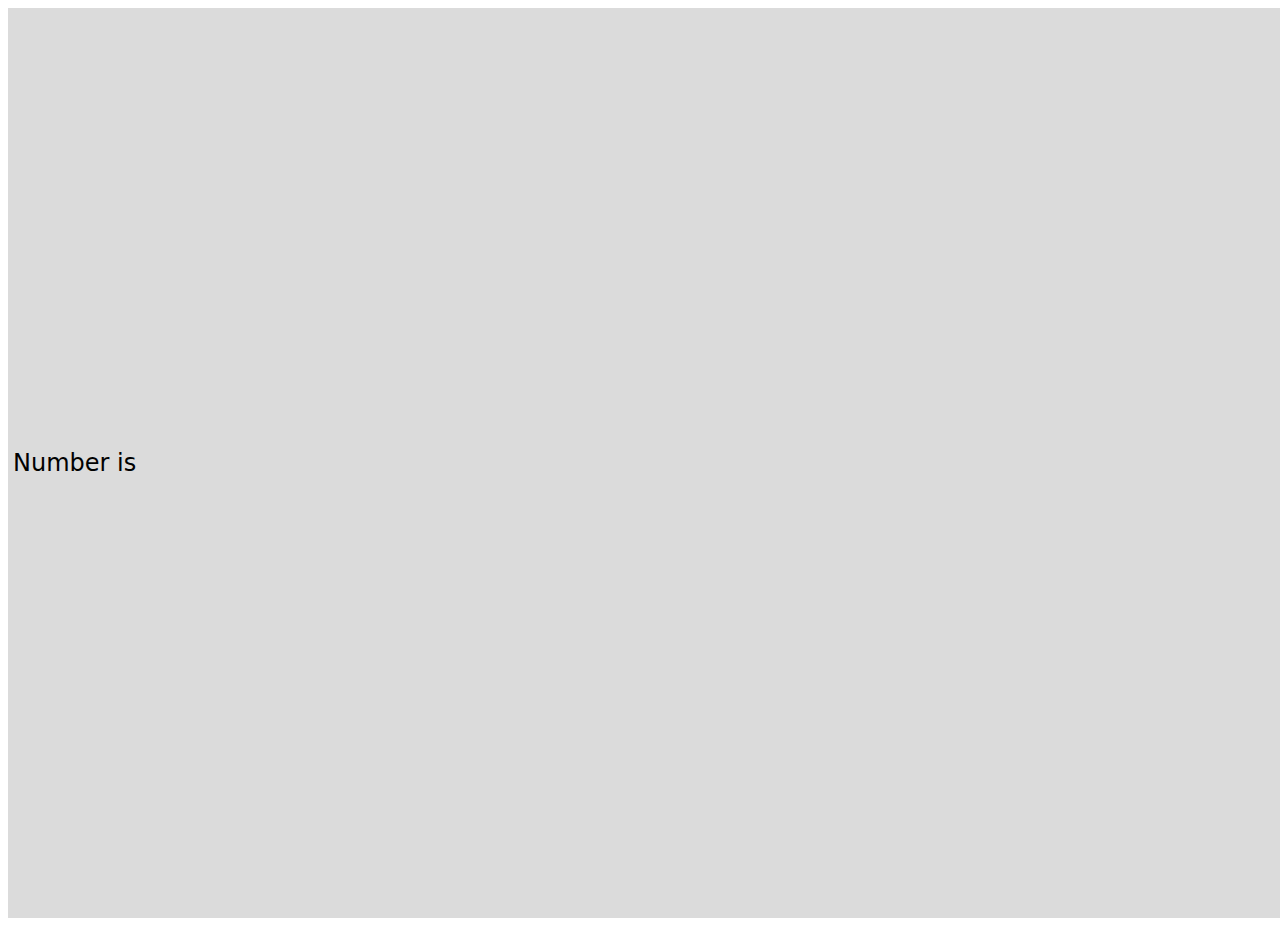
<file: 01.isNum/index.html>
<!DOCTYPE html>
<html lang="en">
<head>
    <meta charset="UTF-8">
    <meta http-equiv="X-UA-Compatible" content="IE=edge">
    <meta name="viewport" content="width=device-width, initial-scale=1.0">
    <link rel="stylesheet" href="style.css">
    <script src="index.js"></script>
    <title>Is Number</title>
</head>
<body>
    <div class="main-container">
        <p class="msg">Number is</p>
    </div>
</body>
</html>
</file>
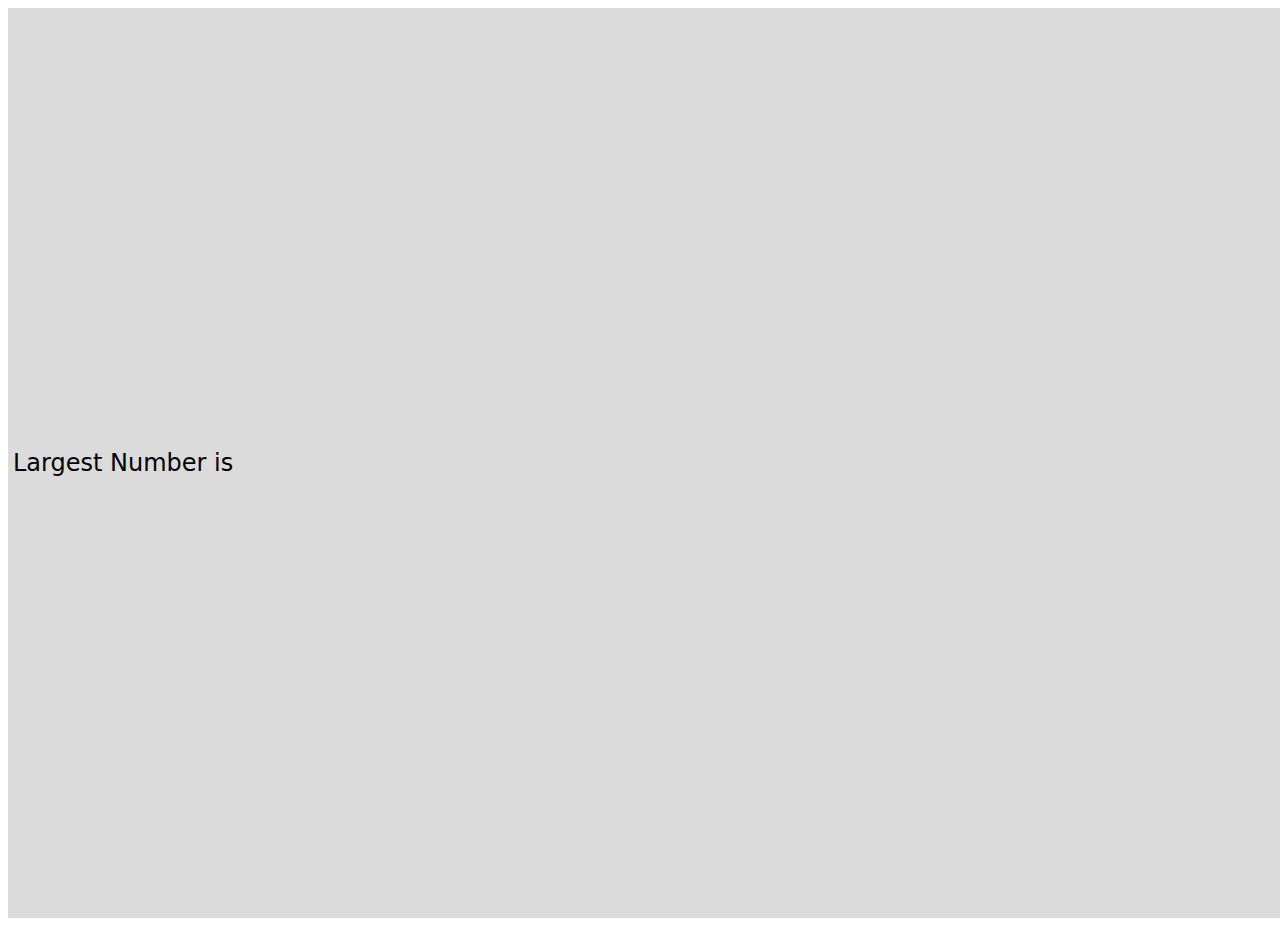
<file: 02.largestNum/index.html>
<!DOCTYPE html>
<html lang="en">
<head>
    <meta charset="UTF-8">
    <meta http-equiv="X-UA-Compatible" content="IE=edge">
    <meta name="viewport" content="width=device-width, initial-scale=1.0">
    <link rel="stylesheet" href="style.css">
    <script src="index.js"></script>
    <title>Largest Number</title>
</head>
<body>
    <div class="main-container">
        <p class="msg">Largest Number is</p>
    </div>
</body>
</html>
</file>
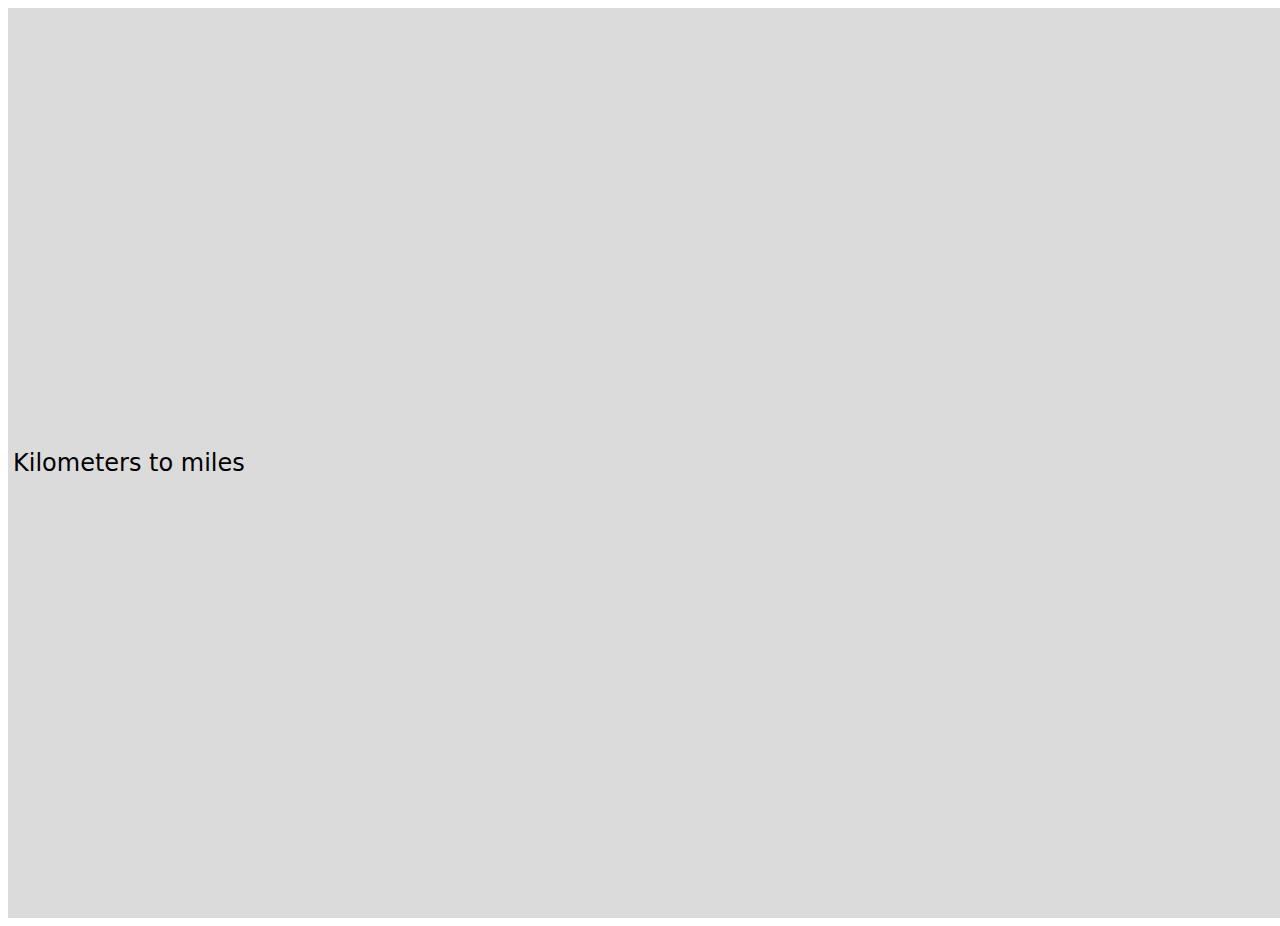
<file: 03.km-to-miles/index.html>
<!DOCTYPE html>
<html lang="en">
<head>
    <meta charset="UTF-8">
    <meta http-equiv="X-UA-Compatible" content="IE=edge">
    <meta name="viewport" content="width=device-width, initial-scale=1.0">
    <link rel="stylesheet" href="style.css">
    <script src="index.js"></script>
    <title>KM to Miles</title>
</head>
<body>
    <div class="main-container">
        <p class="msg">Kilometers to miles</p>
    </div>
</body>
</html>
</file>
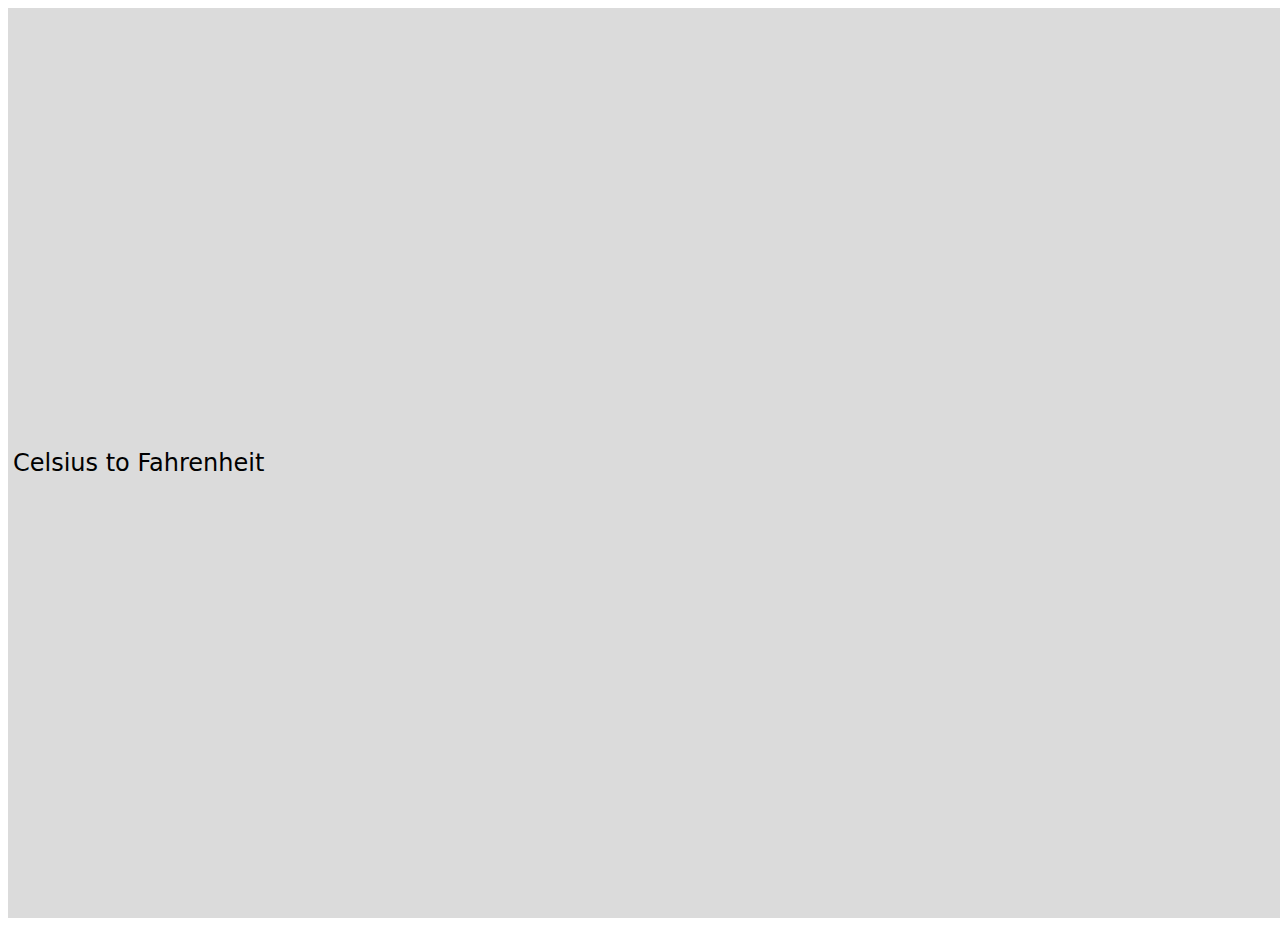
<file: 04.cel-to-fer/index.html>
<!DOCTYPE html>
<html lang="en">
<head>
    <meta charset="UTF-8">
    <meta http-equiv="X-UA-Compatible" content="IE=edge">
    <meta name="viewport" content="width=device-width, initial-scale=1.0">
    <link rel="stylesheet" href="style.css">
    <script src="index.js"></script>
    <title>Cel to F</title>
</head>
<body>
    <div class="main-container">
        <p class="msg">Celsius to Fahrenheit</p>
    </div>
</body>
</html>
</file>
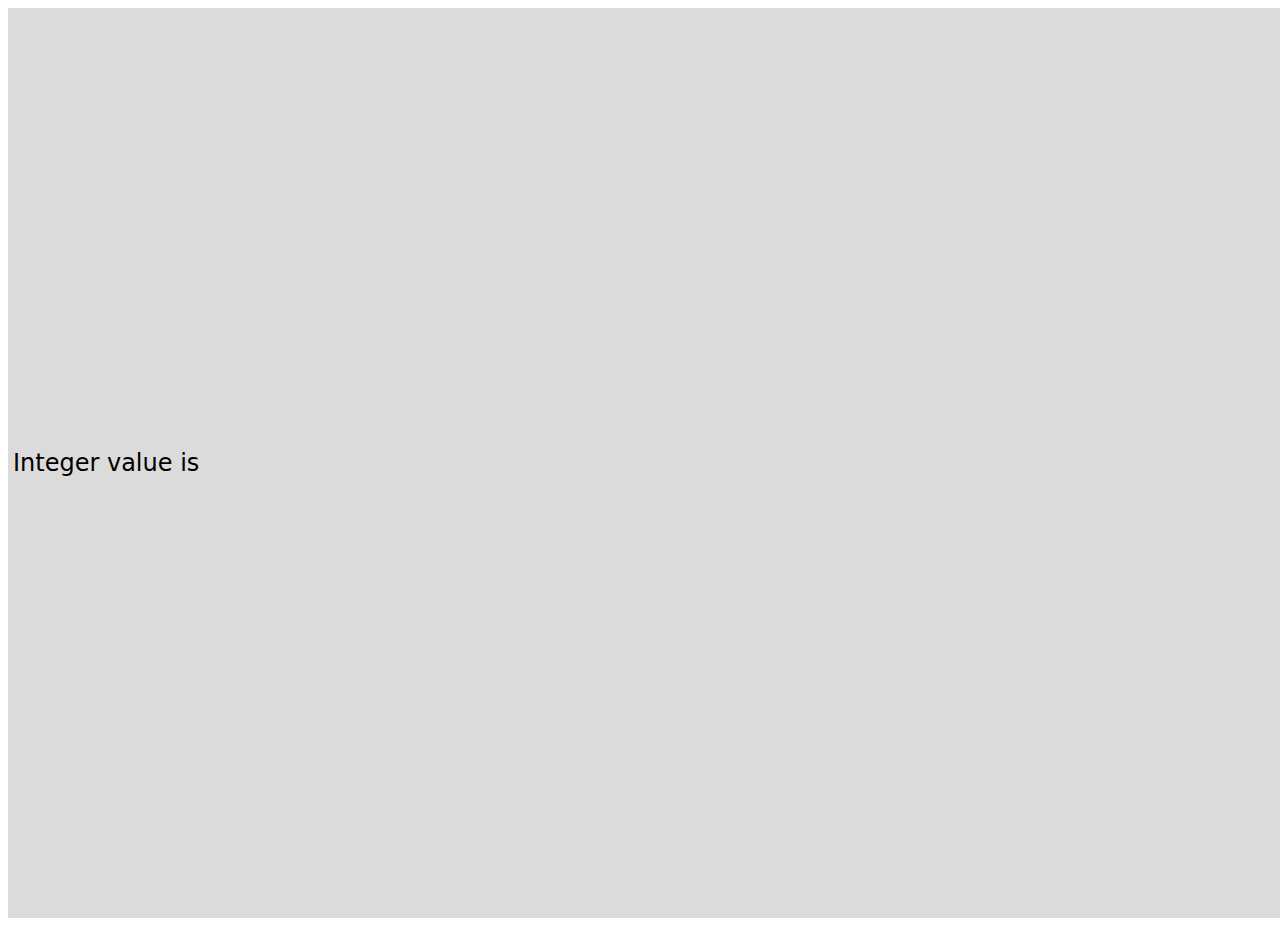
<file: 05.int-value-bet-two-num/index.html>
<!DOCTYPE html>
<html lang="en">
<head>
    <meta charset="UTF-8">
    <meta http-equiv="X-UA-Compatible" content="IE=edge">
    <meta name="viewport" content="width=device-width, initial-scale=1.0">
    <link rel="stylesheet" href="style.css">
    <script src="index.js"></script>
    <title>integer value</title>
</head>
<body>
    <div class="main-container">
        <p class="msg">Integer value is</p>
    </div>
</body>
</html>
</file>
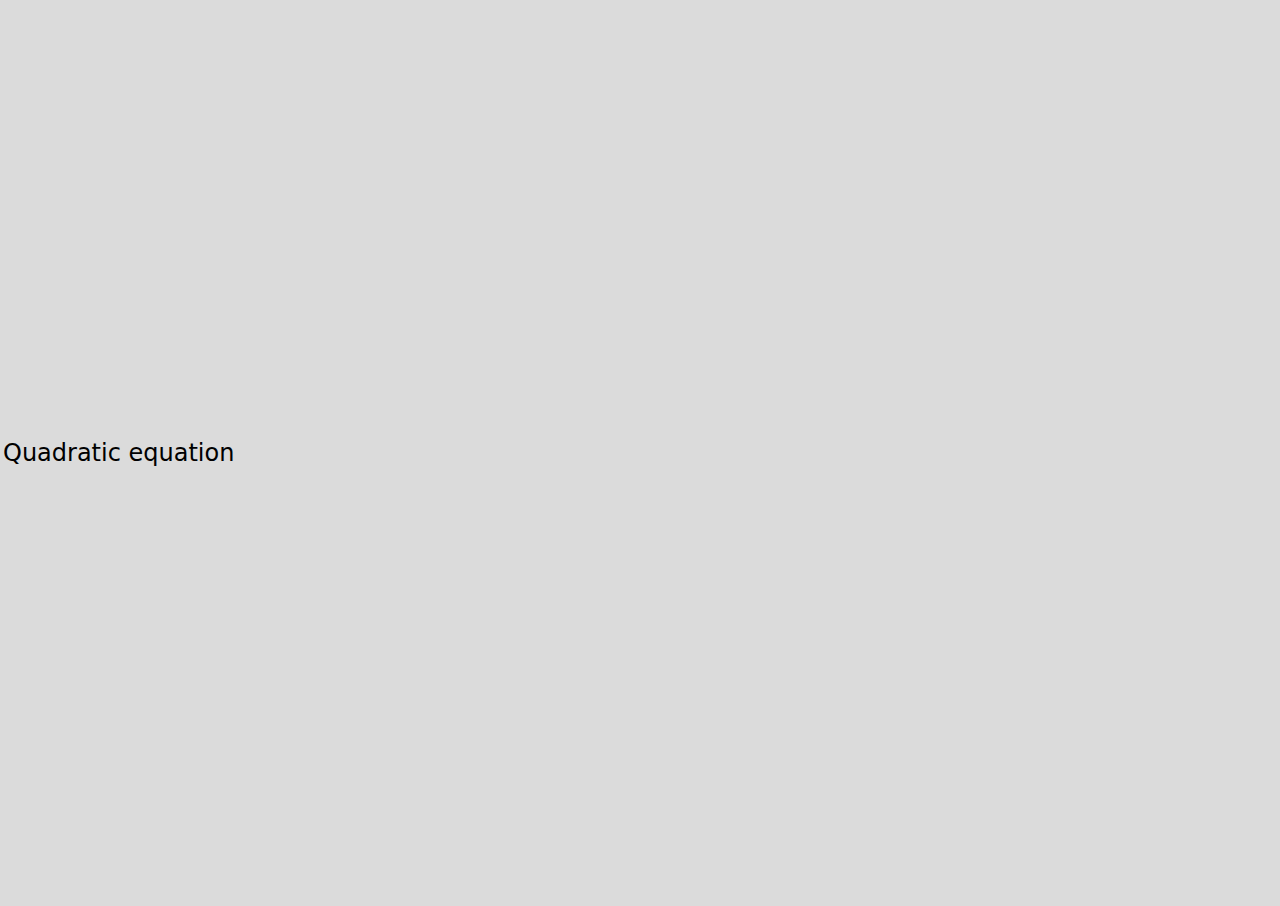
<file: 06.quad-equ/index.html>
<!DOCTYPE html>
<html lang="en">
<head>
    <meta charset="UTF-8">
    <meta http-equiv="X-UA-Compatible" content="IE=edge">
    <meta name="viewport" content="width=device-width, initial-scale=1.0">
    <link rel="stylesheet" href="style.css">
    <script src="index.js"></script>
    <title>Quadratic equation</title>
</head>
<body>
    <div class="main-container">
        <p class="msg">Quadratic equation</p>
    </div>
</body>
</html>
</file>
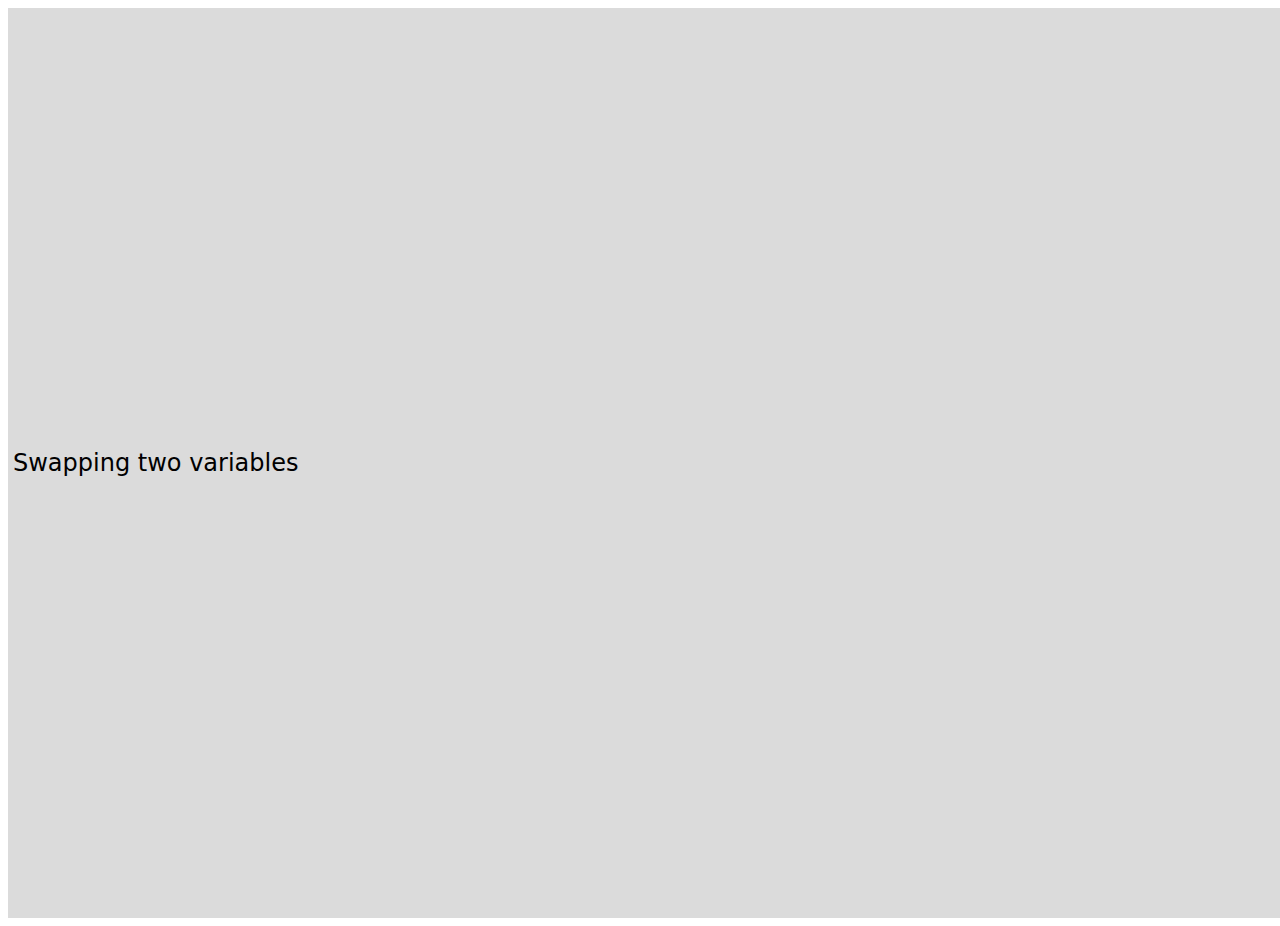
<file: 07.swap-two-var/index.html>
<!DOCTYPE html>
<html lang="en">
<head>
    <meta charset="UTF-8">
    <meta http-equiv="X-UA-Compatible" content="IE=edge">
    <meta name="viewport" content="width=device-width, initial-scale=1.0">
    <link rel="stylesheet" href="style.css">
    <script src="index.js"></script>
    <title>Swapping var</title>
</head>
<body>
    <div class="main-container">
        <p class="msg">Swapping two variables</p>
    </div>
</body>
</html>
</file>
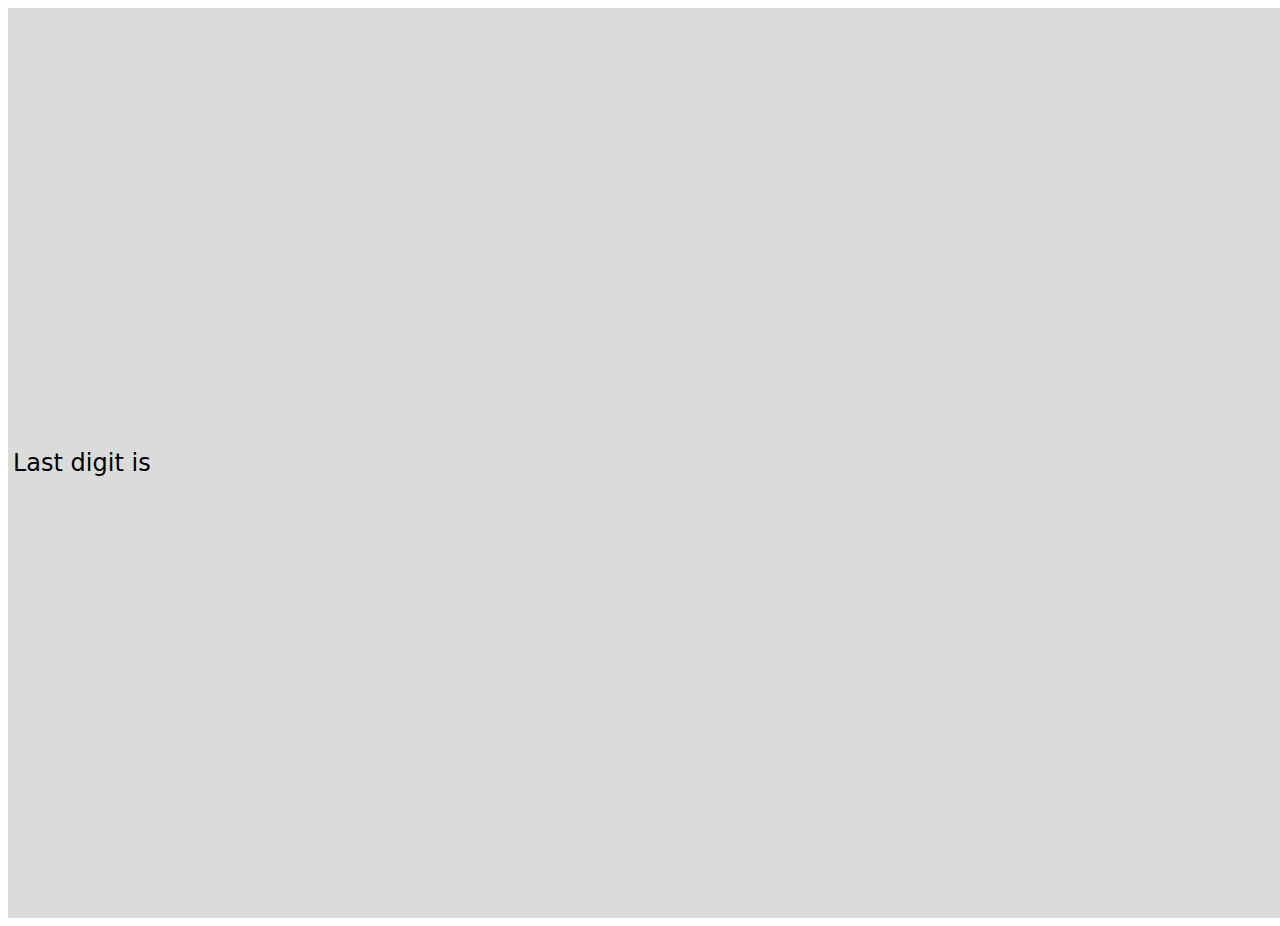
<file: 08.same-last-digit/index.html>
<!DOCTYPE html>
<html lang="en">
<head>
    <meta charset="UTF-8">
    <meta http-equiv="X-UA-Compatible" content="IE=edge">
    <meta name="viewport" content="width=device-width, initial-scale=1.0">
    <link rel="stylesheet" href="style.css">
    <script src="index.js"></script>
    <title>Check last digit</title>
</head>
<body>
    <div class="main-container">
        <p class="msg">Last digit is</p>
    </div>
</body>
</html>
</file>
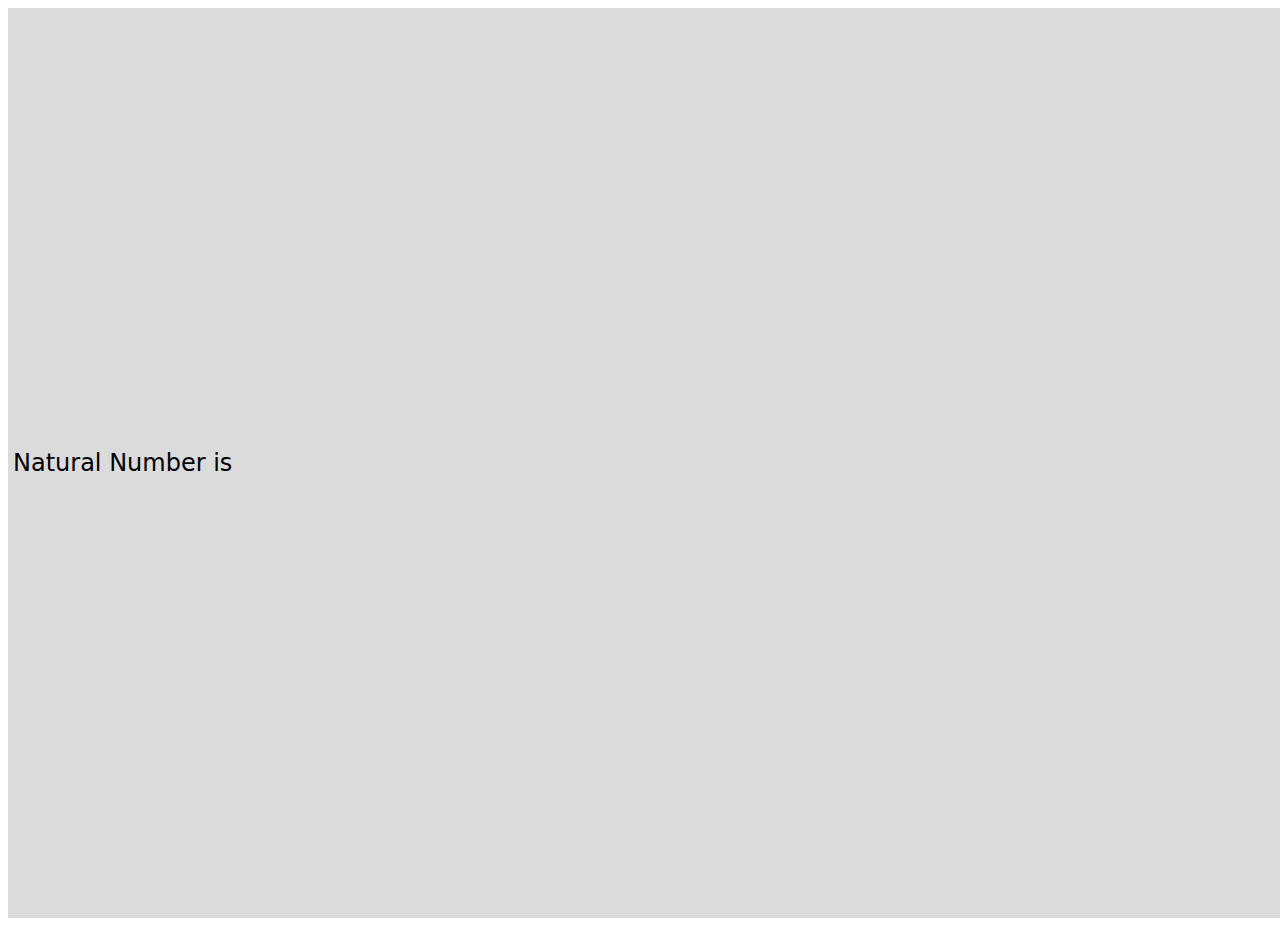
<file: 09.sum-of-n-number/index.html>
<!DOCTYPE html>
<html lang="en">
<head>
    <meta charset="UTF-8">
    <meta http-equiv="X-UA-Compatible" content="IE=edge">
    <meta name="viewport" content="width=device-width, initial-scale=1.0">
    <link rel="stylesheet" href="style.css">
    <script src="index.js"></script>
    <title>Natural Number</title>
</head>
<body>
    <div class="main-container">
        <p class="msg">Natural Number is</p>
    </div>
</body>
</html>
</file>
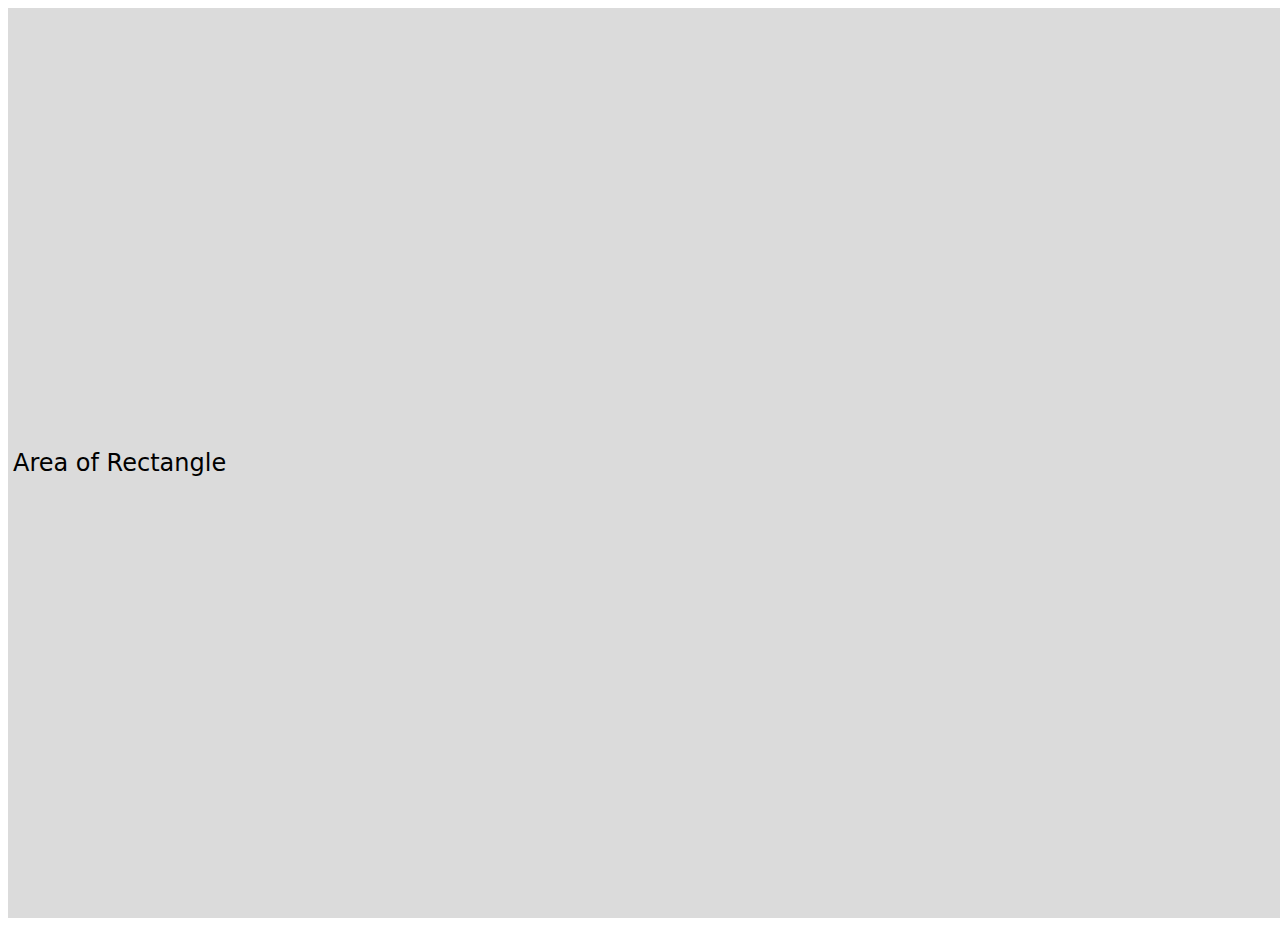
<file: area-of-rect/index.html>
<!DOCTYPE html>
<html lang="en">
<head>
    <meta charset="UTF-8">
    <meta http-equiv="X-UA-Compatible" content="IE=edge">
    <meta name="viewport" content="width=device-width, initial-scale=1.0">
    <link rel="stylesheet" href="style.css">
    <script src="index.js"></script>
    <title>Rectangle</title>
</head>
<body>
    <div class="main-container">
        <p class="msg">Area of Rectangle</p>
    </div>
</body>
</html>
</file>
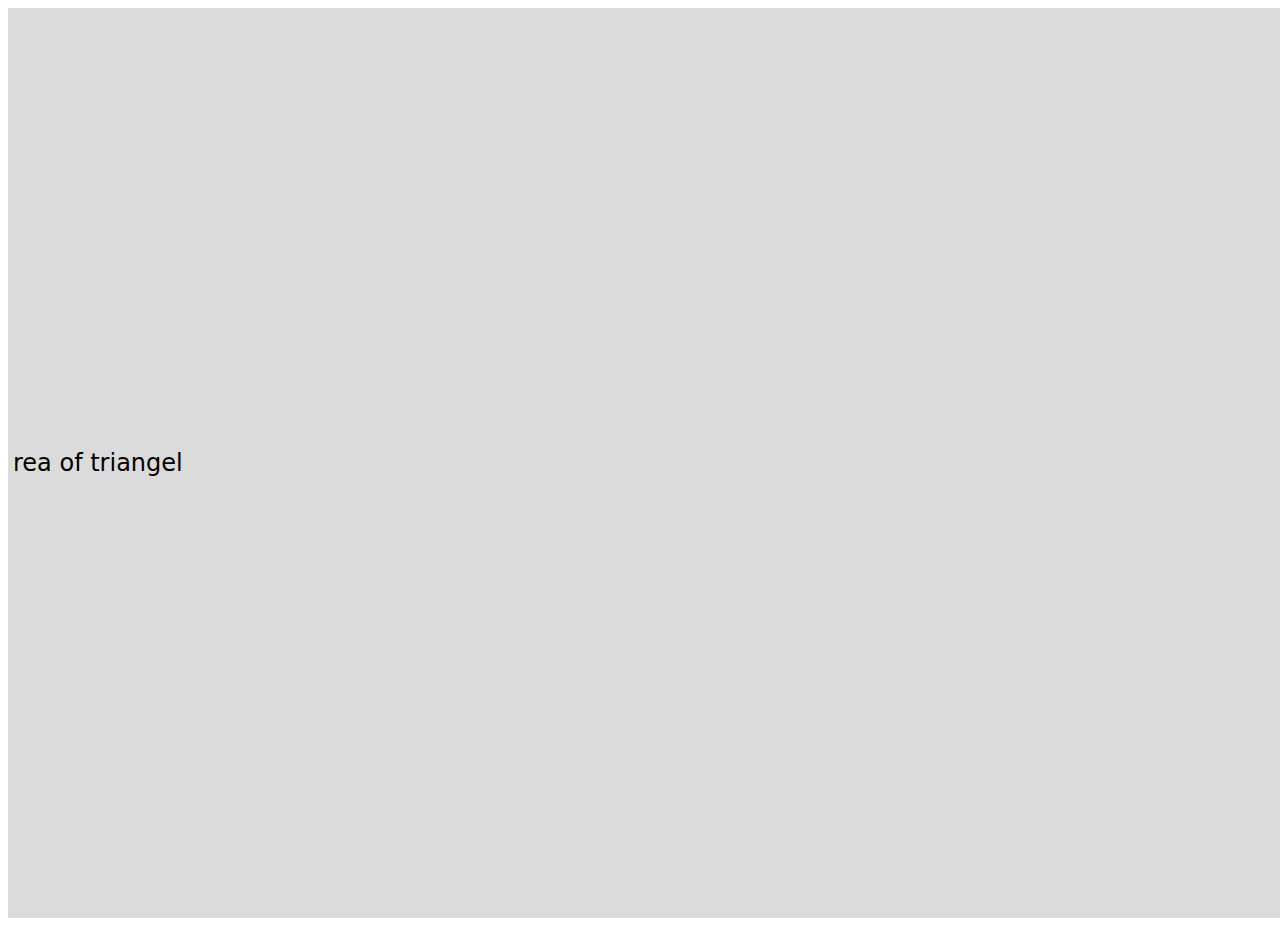
<file: area-of-triangel/index.html>
<!DOCTYPE html>
<html lang="en">
<head>
    <meta charset="UTF-8">
    <meta http-equiv="X-UA-Compatible" content="IE=edge">
    <meta name="viewport" content="width=device-width, initial-scale=1.0">
    <link rel="stylesheet" href="style.css">
    <script src="index.js"></script>
    <title>Check Odd Even</title>
</head>
<body>
    <div class="main-container">
        <p class="msg">rea of triangel</p>
    </div>
</body>
</html>
</file>
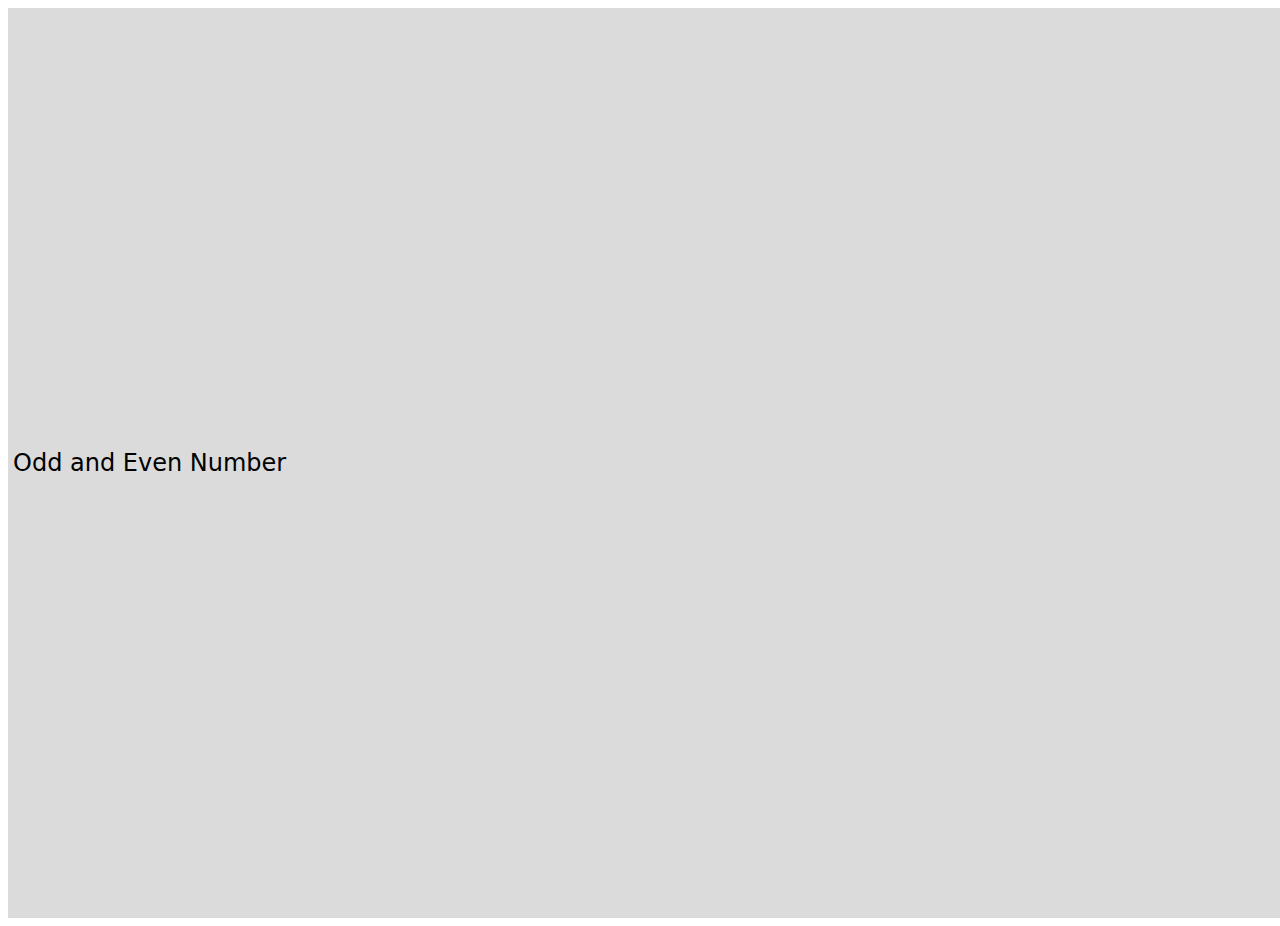
<file: odd-even/index.html>
<!DOCTYPE html>
<html lang="en">
<head>
    <meta charset="UTF-8">
    <meta http-equiv="X-UA-Compatible" content="IE=edge">
    <meta name="viewport" content="width=device-width, initial-scale=1.0">
    <link rel="stylesheet" href="style.css">
    <script src="index.js"></script>
    <title>Check Odd Even</title>
</head>
<body>
    <div class="main-container">
        <p class="msg">Odd and Even Number</p>
    </div>
</body>
</html>
</file>
<file: 01.isNum/style.css>
/* *{
    padding: 0;
    margin: 0;
} */
.main-container{
    background-color: rgb(219, 219, 219);
    width: 100%;
    height: 100vh;
    display: flex;
    justify-content: start;
    align-items: center;
    padding: 5px;
}
.msg{
    font-size: 24px;
    color: black;
    text-align: start;
    font-family:system-ui, -apple-system, BlinkMacSystemFont, 'Segoe UI', Roboto, Oxygen, Ubuntu, Cantarell, 'Open Sans', 'Helvetica Neue', sans-serif;
    width: 90%;
    animation: text-run 30s linear infinite;
}

@keyframes text-run {
   0%{
    transform: translate(0, 0);
   } 
   50%{
    transform: translate(100%, 0);
   }
}
</file>
<file: 02.largestNum/style.css>
/* *{
    padding: 0;
    margin: 0;
} */
.main-container{
    background-color: rgb(219, 219, 219);
    width: 100%;
    height: 100vh;
    display: flex;
    justify-content: start;
    align-items: center;
    padding: 5px;
}
.msg{
    font-size: 24px;
    color: black;
    text-align: start;
    font-family:system-ui, -apple-system, BlinkMacSystemFont, 'Segoe UI', Roboto, Oxygen, Ubuntu, Cantarell, 'Open Sans', 'Helvetica Neue', sans-serif;
    width: 90%;
    animation: text-run 30s linear infinite;
}

@keyframes text-run {
   0%{
    transform: translate(0, 0);
   } 
   50%{
    transform: translate(100%, 0);
   }
}
</file>
<file: 03.km-to-miles/style.css>
/* *{
    padding: 0;
    margin: 0;
} */
.main-container{
    background-color: rgb(219, 219, 219);
    width: 100%;
    height: 100vh;
    display: flex;
    justify-content: start;
    align-items: center;
    padding: 5px;
}
.msg{
    font-size: 24px;
    color: black;
    text-align: start;
    font-family:system-ui, -apple-system, BlinkMacSystemFont, 'Segoe UI', Roboto, Oxygen, Ubuntu, Cantarell, 'Open Sans', 'Helvetica Neue', sans-serif;
    width: 90%;
    animation: text-run 30s linear infinite;
}

@keyframes text-run {
   0%{
    transform: translate(0, 0);
   } 
   50%{
    transform: translate(100%, 0);
   }
}
</file>
<file: 04.cel-to-fer/style.css>
/* *{
    padding: 0;
    margin: 0;
} */
.main-container{
    background-color: rgb(219, 219, 219);
    width: 100%;
    height: 100vh;
    display: flex;
    justify-content: start;
    align-items: center;
    padding: 5px;
}
.msg{
    font-size: 24px;
    color: black;
    text-align: start;
    font-family:system-ui, -apple-system, BlinkMacSystemFont, 'Segoe UI', Roboto, Oxygen, Ubuntu, Cantarell, 'Open Sans', 'Helvetica Neue', sans-serif;
    width: 90%;
    animation: text-run 30s linear infinite;
}

@keyframes text-run {
   0%{
    transform: translate(0, 0);
   } 
   50%{
    transform: translate(93%, 0);
   }
}
</file>
<file: 05.int-value-bet-two-num/style.css>
/* *{
    padding: 0;
    margin: 0;
} */
.main-container{
    background-color: rgb(219, 219, 219);
    width: 100%;
    height: 100vh;
    display: flex;
    justify-content: start;
    align-items: center;
    padding: 5px;
}
.msg{
    font-size: 24px;
    color: black;
    text-align: start;
    font-family:system-ui, -apple-system, BlinkMacSystemFont, 'Segoe UI', Roboto, Oxygen, Ubuntu, Cantarell, 'Open Sans', 'Helvetica Neue', sans-serif;
    width: 90%;
    animation: text-run 5s linear infinite;
}

@keyframes text-run {
   0%{
    transform: translate(0, 20%);
   } 
   50%{
    transform: translate(92%, 200px);
   }
   75%{
    transform: translate(30%, -300px);
   }
   100%{
    transform: translate(-10px, 0%);
   }
}
</file>
<file: 06.quad-equ/style.css>
*{
    padding: 0;
    margin: 0;
}
.main-container{
    background-color: rgb(219, 219, 219);
    width: 100%;
    height: 100vh;
    display: flex;
    justify-content: start;
    align-items: center;
    padding: 3px;
}
.msg{
    font-size: 24px;
    color: black;
    text-align: start;
    font-family:system-ui, -apple-system, BlinkMacSystemFont, 'Segoe UI', Roboto, Oxygen, Ubuntu, Cantarell, 'Open Sans', 'Helvetica Neue', sans-serif;
    /* animation-name: text-run;
    animation-duration: 20s; */
    /* width: 90%; */
    animation: text-run 3s linear infinite;
}

@keyframes text-run {
   0%{
    transform: translate(0, 100%);
   } 
   50%{
    transform: translate(100%, 0);
   }
}
</file>
<file: 07.swap-two-var/style.css>
/* *{
    padding: 0;
    margin: 0;
} */
.main-container{
    background-color: rgb(219, 219, 219);
    width: 100%;
    height: 100vh;
    display: flex;
    justify-content: start;
    align-items: center;
    padding: 5px;
}
.msg{
    font-size: 24px;
    color: black;
    text-align: start;
    font-family:system-ui, -apple-system, BlinkMacSystemFont, 'Segoe UI', Roboto, Oxygen, Ubuntu, Cantarell, 'Open Sans', 'Helvetica Neue', sans-serif;
    width: 90%;
    animation: text-run 5s linear infinite;
}

@keyframes text-run {
   0%{
    transform: translate(0, 20%);
   } 
   50%{
    transform: translate(92%, 200px);
   }
   75%{
    transform: translate(30%, -300px);
   }
   100%{
    transform: translate(-10px, 0%);
   }
}
</file>
<file: 08.same-last-digit/style.css>
/* *{
    padding: 0;
    margin: 0;
} */
.main-container{
    background-color: rgb(219, 219, 219);
    width: 100%;
    height: 100vh;
    display: flex;
    justify-content: start;
    align-items: center;
    padding: 5px;
}
.msg{
    font-size: 24px;
    color: black;
    text-align: start;
    font-family:system-ui, -apple-system, BlinkMacSystemFont, 'Segoe UI', Roboto, Oxygen, Ubuntu, Cantarell, 'Open Sans', 'Helvetica Neue', sans-serif;
    /* animation-name: text-run;
    animation-duration: 20s; */
    width: 90%;
    animation: text-run 14s linear infinite;
}

@keyframes text-run {
   0%{
    transform: translate(0, 0);
   } 
   50%{
    transform: translate(100%, 0);
   }
}
</file>
<file: 09.sum-of-n-number/style.css>
/* *{
    padding: 0;
    margin: 0;
} */
.main-container{
    background-color: rgb(219, 219, 219);
    width: 100%;
    height: 100vh;
    display: flex;
    justify-content: start;
    align-items: center;
    padding: 5px;
}
.msg{
    font-size: 24px;
    color: black;
    text-align: start;
    font-family:system-ui, -apple-system, BlinkMacSystemFont, 'Segoe UI', Roboto, Oxygen, Ubuntu, Cantarell, 'Open Sans', 'Helvetica Neue', sans-serif;
    width: 90%;
    animation: text-run 5s linear infinite;
}

@keyframes text-run {
   0%{
    transform: translate(0, 20%);
   } 
   50%{
    transform: translate(92%, 200px);
   }
   75%{
    transform: translate(30%, -300px);
   }
   100%{
    transform: translate(-10px, 0%);
   }
}
</file>
<file: area-of-rect/style.css>
/* *{
    padding: 0;
    margin: 0;
} */
.main-container{
    background-color: rgb(219, 219, 219);
    width: 100%;
    height: 100vh;
    display: flex;
    justify-content: start;
    align-items: center;
    padding: 5px;
}
.msg{
    font-size: 24px;
    color: black;
    text-align: start;
    font-family:system-ui, -apple-system, BlinkMacSystemFont, 'Segoe UI', Roboto, Oxygen, Ubuntu, Cantarell, 'Open Sans', 'Helvetica Neue', sans-serif;
    width: 90%;
    animation: text-run 30s linear infinite;
}

@keyframes text-run {
   0%{
    transform: translate(0, 0);
   } 
   50%{
    transform: translate(100%, 0);
   }
}
</file>
<file: area-of-triangel/style.css>
/* *{
    padding: 0;
    margin: 0;
} */
.main-container{
    background-color: rgb(219, 219, 219);
    width: 100%;
    height: 100vh;
    display: flex;
    justify-content: start;
    align-items: center;
    padding: 5px;
}
.msg{
    font-size: 24px;
    color: black;
    text-align: start;
    font-family:system-ui, -apple-system, BlinkMacSystemFont, 'Segoe UI', Roboto, Oxygen, Ubuntu, Cantarell, 'Open Sans', 'Helvetica Neue', sans-serif;
    /* animation-name: text-run;
    animation-duration: 20s; */
    width: 90%;
    animation: text-run 14s linear infinite;
}

@keyframes text-run {
   0%{
    transform: translate(0, 0);
   } 
   50%{
    transform: translate(100%, 0);
   }
}
</file>
<file: odd-even/style.css>
/* *{
    padding: 0;
    margin: 0;
} */
.main-container{
    background-color: rgb(219, 219, 219);
    width: 100%;
    height: 100vh;
    display: flex;
    justify-content: start;
    align-items: center;
    padding: 5px;
}
.msg{
    font-size: 24px;
    color: black;
    text-align: start;
    font-family:system-ui, -apple-system, BlinkMacSystemFont, 'Segoe UI', Roboto, Oxygen, Ubuntu, Cantarell, 'Open Sans', 'Helvetica Neue', sans-serif;
    /* animation-name: text-run;
    animation-duration: 20s; */
    width: 90%;
    animation: text-run 14s linear infinite;
}

@keyframes text-run {
   0%{
    transform: translate(0, 0);
   } 
   50%{
    transform: translate(100%, 0);
   }
}
</file>
